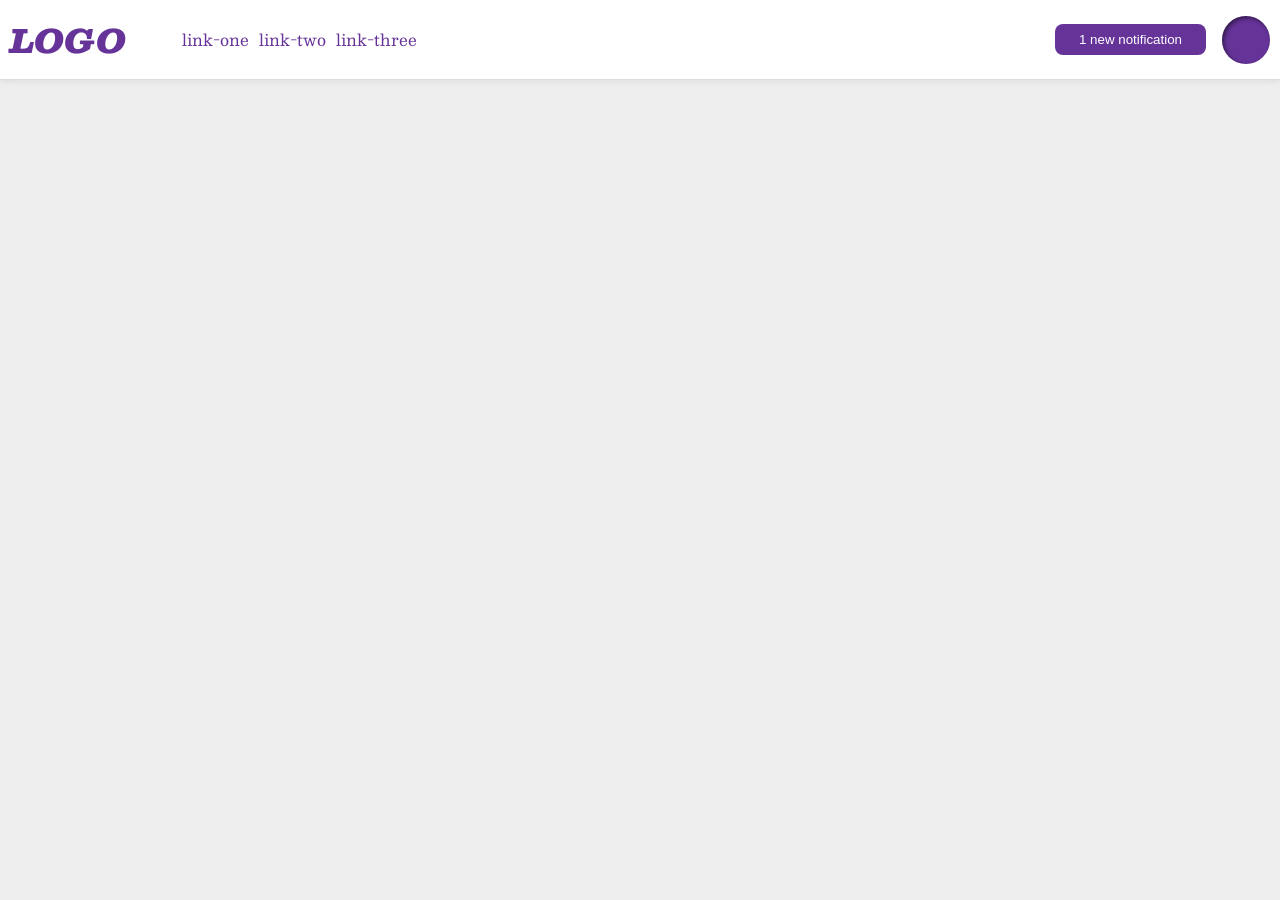
<file: foundations/flex/03-flex-header-2/index.html>
<!DOCTYPE html>
<html lang="en">
  <head>
    <meta charset="UTF-8">
    <meta http-equiv="X-UA-Compatible" content="IE=edge">
    <meta name="viewport" content="width=device-width, initial-scale=1.0">
    <title>Flex Header 2</title>
    <link rel="stylesheet" href="style.css">
  </head>
  <body>
    <div class="header">
      <div class="left">
      <div class="logo">
        LOGO
      </div>
        <ul class="links">
          <li><a href="https://google.com">link-one</a></li>
          <li><a href="https://google.com">link-two</a></li>
          <li><a href="https://google.com">link-three</a></li>
        </ul>
      </div>
      <div class="right"> 
        <button class="notifications">
          1 new notification
        </button>
        <div class="profile-image"></div>
      </div>
    </div>
  </body>
</html>
</file>
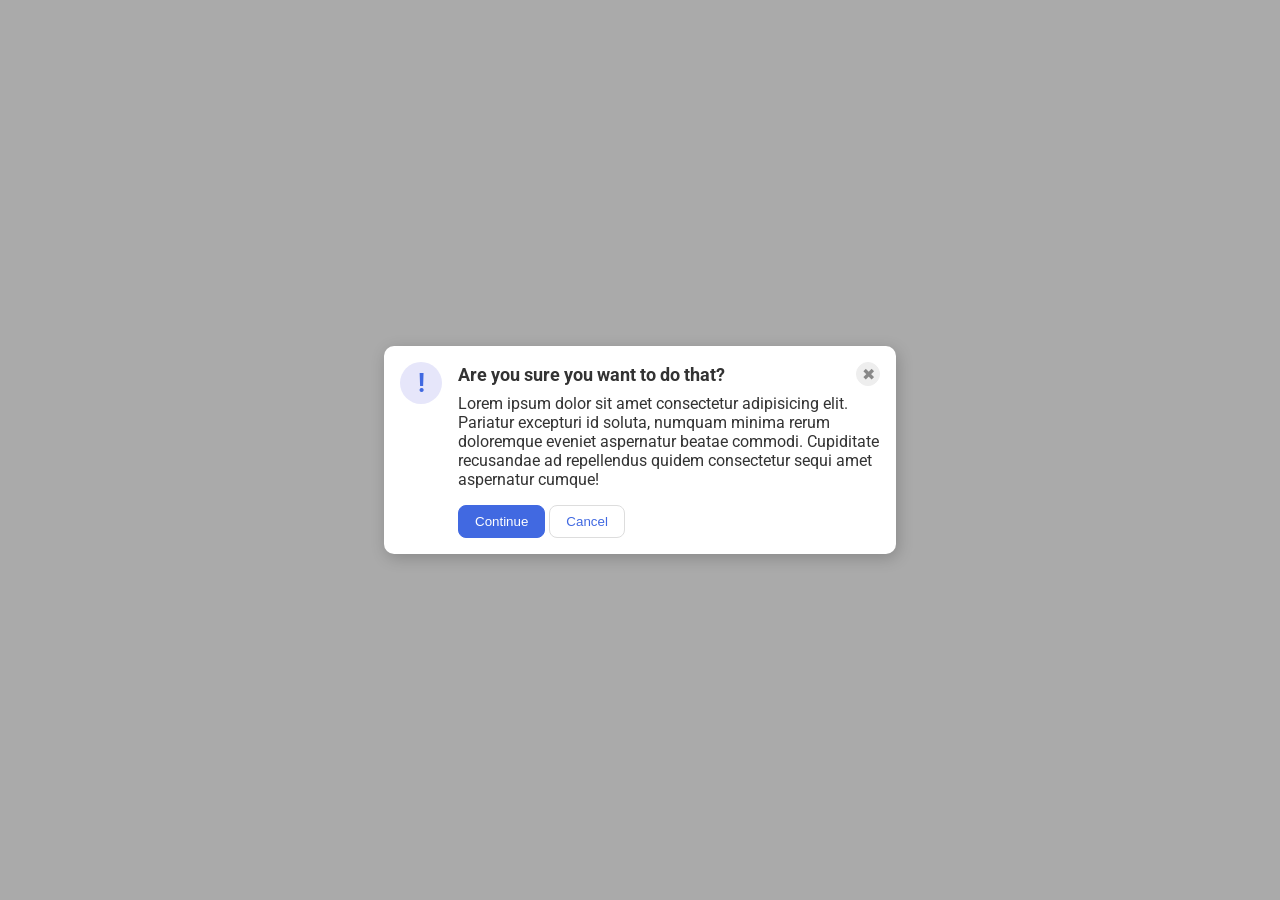
<file: foundations/flex/05-flex-modal/index.html>
<!DOCTYPE html>
<html lang="en">
  <head>
    <meta charset="UTF-8">
    <meta http-equiv="X-UA-Compatible" content="IE=edge">
    <meta name="viewport" content="width=device-width, initial-scale=1.0">
    <link rel="stylesheet" href="style.css">
    <title>Modal</title>
  </head>
  <body>
    <div class="modal">
      <div class="icon">!</div>
      <div class="container">
        <div class="header">Are you sure you want to do that?
        <button class="close-button">✖</button></div>
        <div class="text">Lorem ipsum dolor sit amet consectetur adipisicing elit. Pariatur excepturi id soluta, numquam minima rerum doloremque eveniet aspernatur beatae commodi. Cupiditate recusandae ad repellendus quidem consectetur sequi amet aspernatur cumque!</div>
        <button class="continue">Continue</button>
        <button class="cancel">Cancel</button>
      </div>
    </div>
  </body>
</html>
</file>
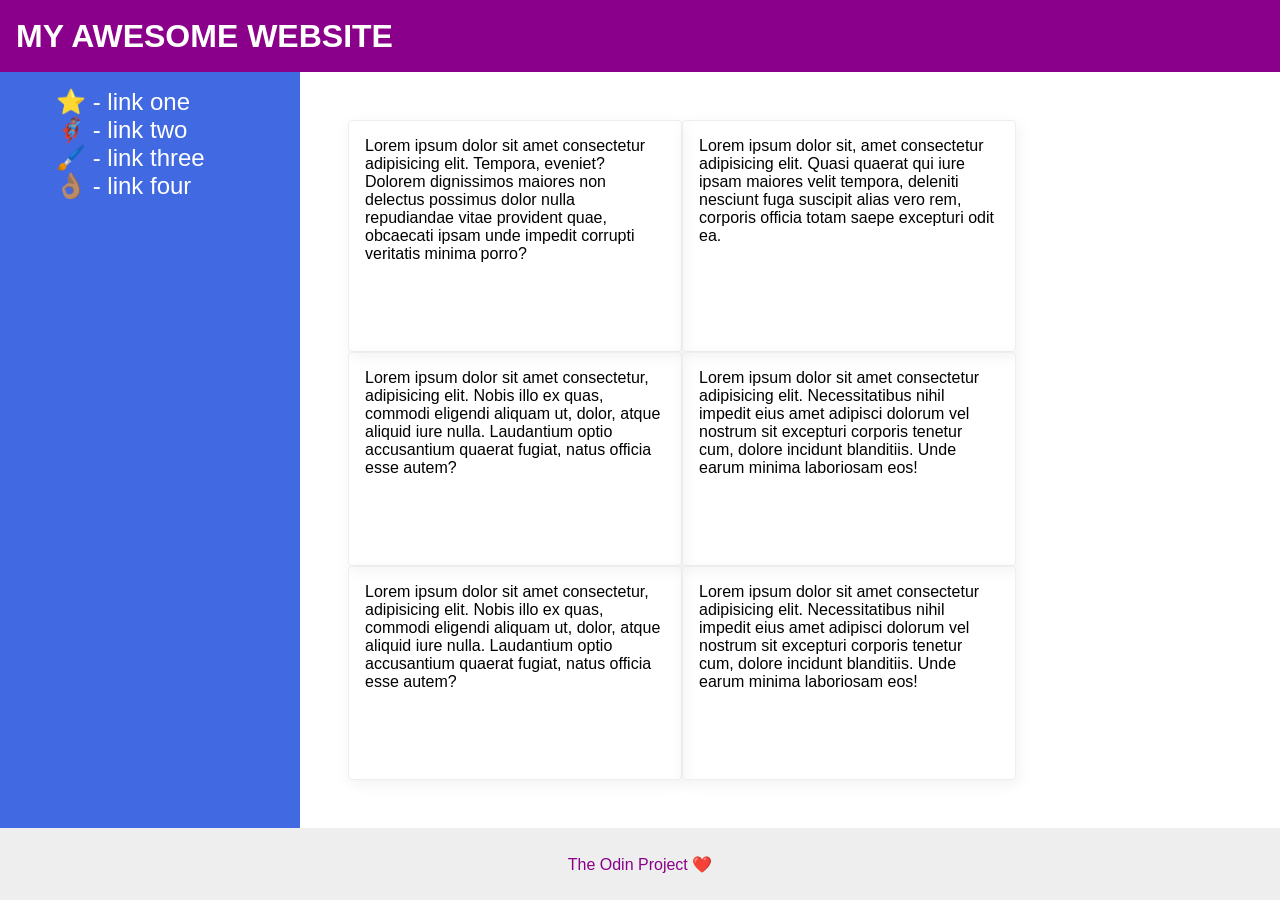
<file: foundations/flex/07-flex-layout-2/index.html>
<!DOCTYPE html>
<html lang="en">
  <head>
    <meta charset="UTF-8">
    <meta http-equiv="X-UA-Compatible" content="IE=edge">
    <meta name="viewport" content="width=device-width, initial-scale=1.0">
    <title>The Holy Grail</title>
    <link rel="stylesheet" href="style.css">
  </head>
  <body>
    <div class="header">
      <span class="header-text">MY AWESOME WEBSITE</span>
    </div>
    
    <div class="middle">
      <div class="sidebar">
        <ul>
          <li><a href="#">⭐ - link one</a></li>
          <li><a href="#">🦸🏽‍♂️ - link two</a></li>
          <li><a href="#">🖌️ - link three</a></li>
          <li><a href="#">👌🏽 - link four</a></li>
        </ul>
      </div>
      <div class="cards"> 
      <div class="card">Lorem ipsum dolor sit amet consectetur adipisicing elit. Tempora, eveniet? Dolorem dignissimos maiores non delectus possimus dolor nulla repudiandae vitae provident quae, obcaecati ipsam unde impedit corrupti veritatis minima porro?</div>
      <div class="card">Lorem ipsum dolor sit, amet consectetur adipisicing elit. Quasi quaerat qui iure ipsam maiores velit tempora, deleniti nesciunt fuga suscipit alias vero rem, corporis officia totam saepe excepturi odit ea.</div>
      <div class="card">Lorem ipsum dolor sit amet consectetur, adipisicing elit. Nobis illo ex quas, commodi eligendi aliquam ut, dolor, atque aliquid iure nulla. Laudantium optio accusantium quaerat fugiat, natus officia esse autem?</div>
      <div class="card">Lorem ipsum dolor sit amet consectetur adipisicing elit. Necessitatibus nihil impedit eius amet adipisci dolorum vel nostrum sit excepturi corporis tenetur cum, dolore incidunt blanditiis. Unde earum minima laboriosam eos!</div>
      <div class="card">Lorem ipsum dolor sit amet consectetur, adipisicing elit. Nobis illo ex quas, commodi eligendi aliquam ut, dolor, atque aliquid iure nulla. Laudantium optio accusantium quaerat fugiat, natus officia esse autem?</div>
      <div class="card">Lorem ipsum dolor sit amet consectetur adipisicing elit. Necessitatibus nihil impedit eius amet adipisci dolorum vel nostrum sit excepturi corporis tenetur cum, dolore incidunt blanditiis. Unde earum minima laboriosam eos!</div>
    </div>
  </div>

    <div class="footer">
      The Odin Project ❤️
    </div>
  </body>
</html>
</file>
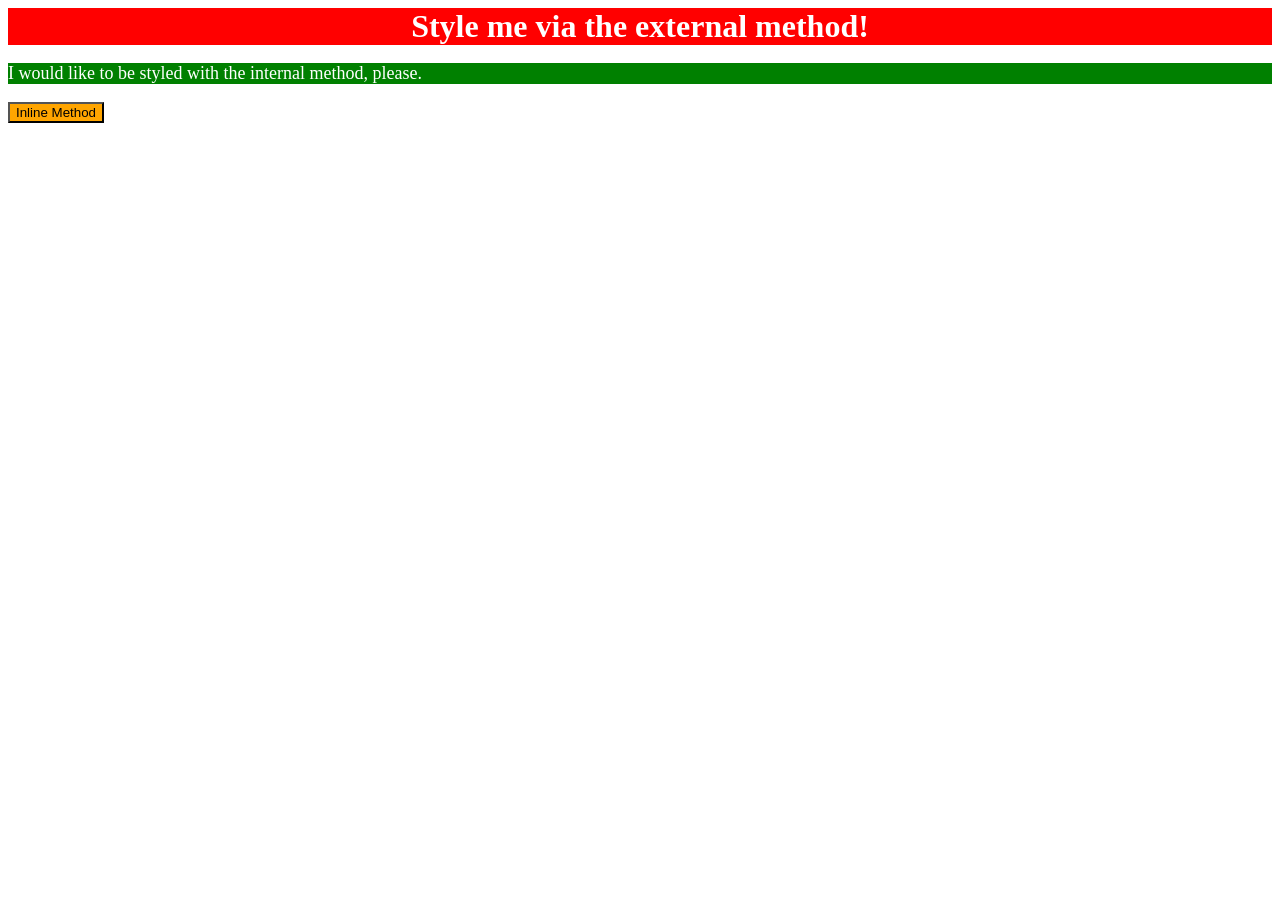
<file: foundations/intro-to-css/01-css-methods/index.html>
<!DOCTYPE html>
<html lang="en">
  <head>
    <link rel="stylesheet" href="styles.css">
    <style>
      p {
        background-color: green;
        color: white;
        font-size: 18px;
      }
    </style>
    <meta charset="UTF-8">
    <meta http-equiv="X-UA-Compatible" content="IE=edge">
    <meta name="viewport" content="width=device-width, initial-scale=1.0">
    <title>Methods for Adding CSS</title>
  </head>
  <body>
    <div>Style me via the external method!</div>
    <p>I would like to be styled with the internal method, please.</p>
    <button style="background-color: orange; font-size: 18ppx;">Inline Method</button>
  </body>
</html>
</file>
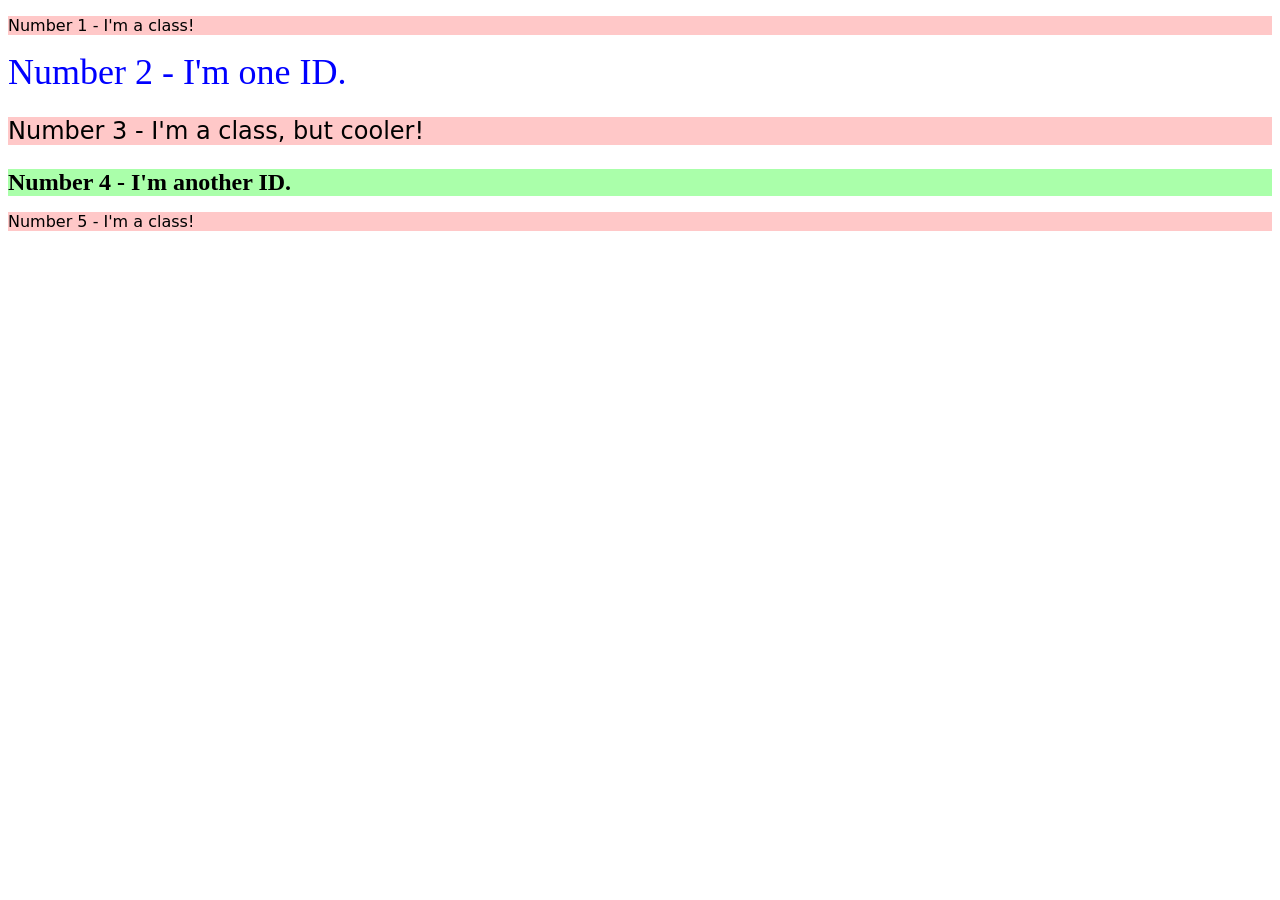
<file: foundations/intro-to-css/02-class-id-selectors/index.html>
<!DOCTYPE html>
<html lang="en">
  <head>
    <meta charset="UTF-8">
    <meta http-equiv="X-UA-Compatible" content="IE=edge">
    <meta name="viewport" content="width=device-width, initial-scale=1.0">
    <title>Class and ID Selectors</title>
    <link rel="stylesheet" href="style.css">
  </head>
  <body>
    <p class = "odd">Number 1 - I'm a class!</p>
    <div id = "two">Number 2 - I'm one ID.</div>
    <p class ="odd three">Number 3 - I'm a class, but cooler!</p>
    <div id ="four">Number 4 - I'm another ID.</div>
    <p class = "odd five">Number 5 - I'm a class!</p>
  </body>
</html>
</file>
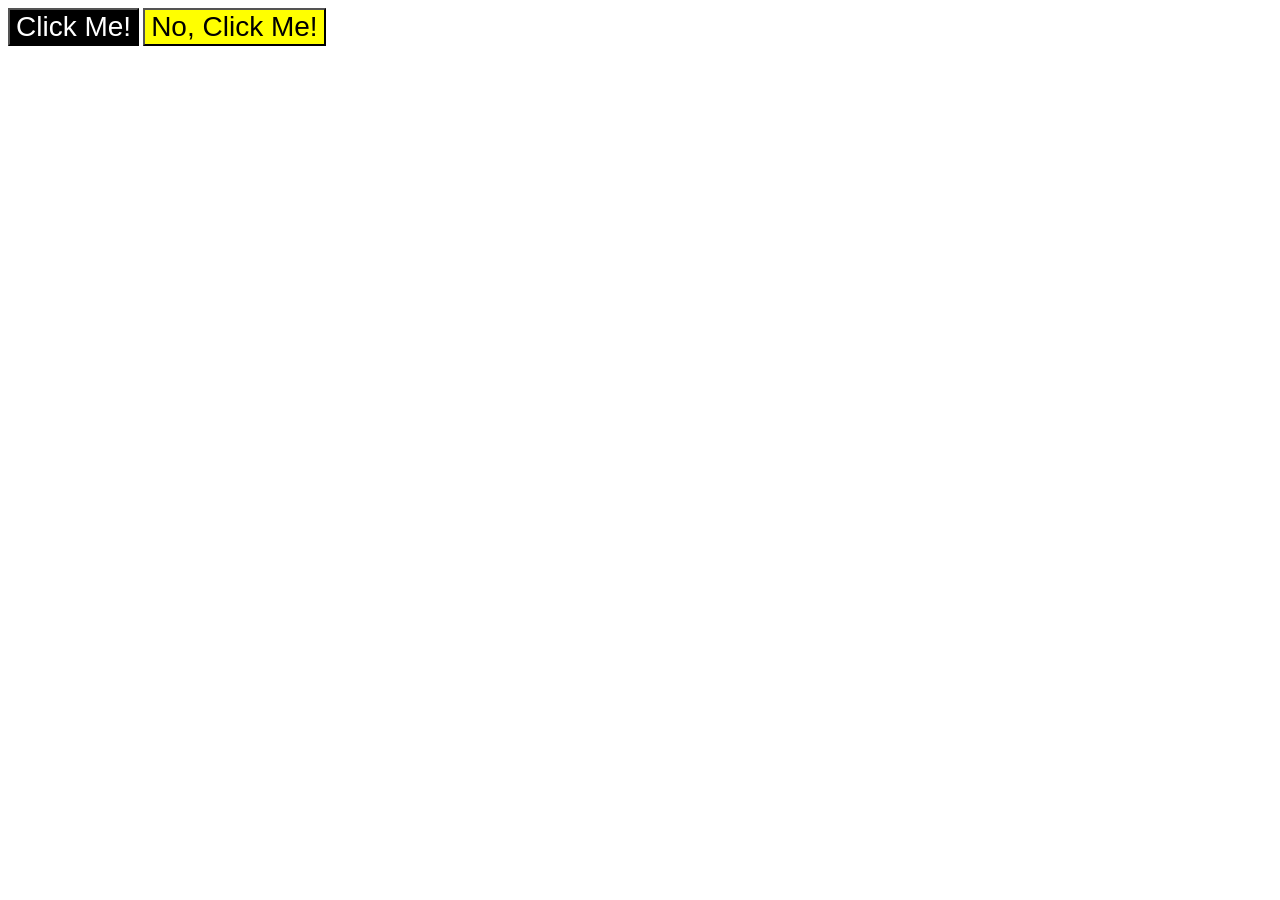
<file: foundations/intro-to-css/03-grouping-selectors/index.html>
<!DOCTYPE html>
<html lang="en">
  <head>
    <meta charset="UTF-8">
    <meta http-equiv="X-UA-Compatible" content="IE=edge">
    <meta name="viewport" content="width=device-width, initial-scale=1.0">
    <title>Grouping Selectors</title>
    <link rel="stylesheet" href="style.css">
  </head>
  <body>
    <button class = "click1">Click Me!</button>
    <button class = "click2">No, Click Me!</button>
  </body>
</html>
</file>
<file: foundations/flex/03-flex-header-2/style.css>
/* this is some magical font-importing.  
you'll learn about it later. */
@import url('https://fonts.googleapis.com/css2?family=Besley:ital,wght@0,400;1,900&display=swap');

body {
  margin: 0;
  background: #eee;
  font-family: Besley, serif;
}

.header {
  background: white;
  border-bottom: 1px solid #ddd;
  box-shadow: 0 0 8px rgba(0,0,0,.1);
  display: flex;
  justify-content: space-between;
  padding: 10px;
  align-items: center;
}

.profile-image {
  background: rebeccapurple;
  box-shadow: inset 2px 2px 4px rgba(0,0,0,.5);
  border-radius: 50%;
  width: 48px;
  height: 48px;
}

.logo {
  color: rebeccapurple;
  font-size: 32px;
  font-weight: 900;
  font-style: italic;
}

button {
  border: none;
  border-radius: 8px;
  background: rebeccapurple;
  color: white;
  padding: 8px 24px;
  
}

.right, .left {
  display: flex;
  gap: 16px;
  align-items: center;
}


a {
  /* this removes the line under our links */
  text-decoration: none;
  color: rebeccapurple;
}

ul {
  list-style-type: none;
  display: flex;
  gap: 10px;
}
</file>
<file: foundations/flex/05-flex-modal/style.css>
@import url('https://fonts.googleapis.com/css2?family=Roboto:wght@400;700&display=swap');

html, body {
  height: 100%;
}

body {
  font-family: Roboto, sans-serif;
  margin: 0;
  background: #aaa;
  color: #333;
  /* I'll give you this one for free lol */
  display: flex;
  align-items: center;
  justify-content: center;
}

.modal {
  background: white;
  width: 480px;
  border-radius: 10px;
  box-shadow: 2px 4px 16px rgba(0,0,0,.2);
  display:flex; 
  gap: 16px;
  padding: 16px;
}

.icon {
  color: royalblue;
  font-size: 26px;
  font-weight: 700;
  background: lavender;
  width: 42px;
  height: 42px;
  border-radius: 50%;
  display: flex;
  align-items: center;
  justify-content: center;
  flex-shrink: 0;
}

.close-button {
  background: #eee;
  border-radius: 50%;
  color: #888;
  font-weight: 400;
  font-size: 16px;
  height: 24px;
  width: 24px;
  display: flex;
  align-items: center;
  justify-content: center;
  border: 1px solid #eee;
  padding: 0;
}

button {
  cursor: pointer;
  padding: 8px 16px;
  border-radius: 8px;
}

button.continue {
  background: royalblue;
  border: 1px solid royalblue;
  color: white;
}

button.cancel {
  background: white;
  border: 1px solid #ddd;
  color: royalblue;
}

.header {
  display: flex;
  align-items: center;
  justify-content: space-between;
  font-size: 18px;
  font-weight: 700;
  margin-bottom: 8px
}

.text {
  margin-bottom: 16px;
}
</file>
<file: foundations/flex/07-flex-layout-2/style.css>
body {
  font-family: -apple-system, BlinkMacSystemFont, 'Segoe UI', Roboto, Oxygen, Ubuntu, Cantarell, 'Open Sans', 'Helvetica Neue', sans-serif;
  margin: 0;
  min-height: 100vh;
  display: flex;
  flex-direction: column;
}


.header {
  height: 72px;
  background: darkmagenta;
  color: white;
}

.footer {
  height: 72px;
  background: #eee;
  color: darkmagenta;
}

.sidebar {
  width: 300px;
  background: royalblue;
  box-sizing: border-box;
  flex-shrink: 0;
  padding: 0 16px;
}

.card {
  border: 1px solid #eee;
  box-shadow: 2px 4px 16px rgba(0,0,0,.06);
  border-radius: 4px;
}

.header {
  display:flex;
  font-weight: 900;
  font-size: 32px;
  align-items: center;
}

.header-text {
  color:white;
  margin-left: 16px
}

.cards {
  display: flex;
  flex-wrap: wrap;
  padding: 48px;
}

.middle {
  flex: 1;
  display: flex;
}

.card {
  padding: 16px;
  width: 300px;
}

.footer {
  display: flex;
  justify-content: center;
  align-items: center;
}

a {
  color: white;
  text-decoration: none;
  font-size: 24px;
}

ul {
  list-style: none;
}
</file>
<file: foundations/intro-to-css/01-css-methods/styles.css>
div {
    background-color: red;
    color: white;
    font-size:  32px;
    text-align: center;
    font-weight: bold;
}
</file>
<file: foundations/intro-to-css/02-class-id-selectors/style.css>
/* Add CSS Styling */

.odd {
    background-color: rgb(255,200,200);
    font-family:'Verdana', 'DejaVu Sans', sans-serif;
}

#two {
    color: #0000ff;
    font-size: 36px;
}

.three {
    font-size: 24px;
}

#four {
    background-color: #aaffaa;
    font-size: 24px;
    font-weight: bold;
}
</file>
<file: foundations/intro-to-css/03-grouping-selectors/style.css>
/* Add CSS Styling */

.click1,
.click2 {
    font-size: 28px;
    font-family: Helvetica, 'Times New Roman', sans-serif;
}

.click1 {
    background-color: black;
    color: white;
}

.click2 {
    background-color: yellow;
}
</file>
